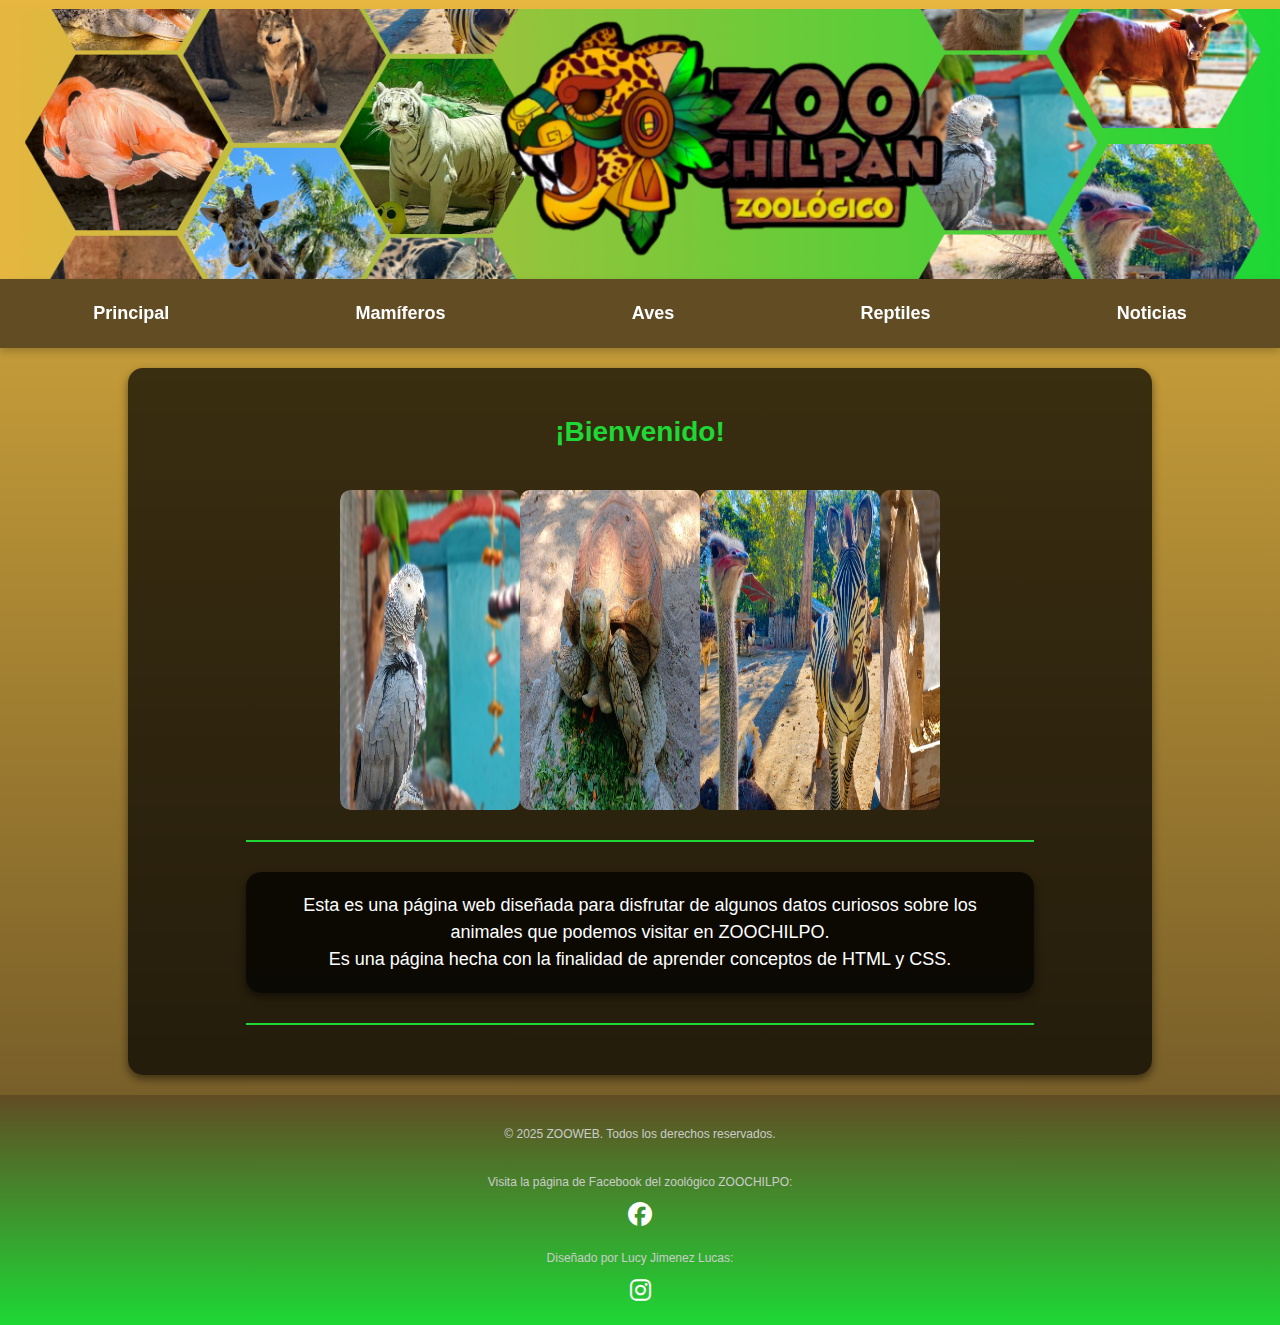
<file: index.html>
<!DOCTYPE html>
<html lang="en">
<head>
    <meta charset="UTF-8">
    <meta name="viewport" content="width=device-width, initial-scale=1.0">
    <title>Zoologico</title>
    <link rel="stylesheet" href="styles.css">
    <link rel="stylesheet" href="https://cdnjs.cloudflare.com/ajax/libs/font-awesome/6.4.2/css/all.min.css">
</head>
<body>

    <header>
        
    </header>

    <nav>
        <a href="index.html">Principal</a>
        <a href="mamiferos.html">Mamíferos</a>
        <a href="aves.html">Aves</a>
        <a href="reptiles.html">Reptiles</a>
        <a href="noticias.html">Noticias</a>
    </nav>    

    <div class="row">
        <section>
            <h2>¡Bienvenido!</h2>
            <br>
            <div class="carousel">
                <div class="carousel-images">
                    <img src="carrusel-img/loro.jpg" alt="Imagen-Loro">
                    <img src="carrusel-img/tortuga.jpg" alt="Imagen-Tortuga">
                    <img src="carrusel-img/cebra.jpg" alt="Imagen-cebra">
                    <img src="carrusel-img/cabras.jpg" alt="Imagen-cabras">
                    <img src="carrusel-img/lobo.jpg" alt="Imagen-Lobo">
                    <img src="carrusel-img/jirafa.jpg" alt="Imagen-Jirafa">
                </div>
            </div>
            <hr>
            <p>Esta es una página web diseñada para disfrutar de algunos datos curiosos sobre los animales que podemos visitar en ZOOCHILPO.<br>
            Es una página hecha con la finalidad de aprender conceptos de HTML y CSS.</p>
            <hr>
        </section>
    </div>

    <footer>
        <p>© 2025 ZOOWEB. Todos los derechos reservados.</p>
        <div class="social-icons">
            <p>Visita la página de Facebook del zoológico ZOOCHILPO:</p>
            <a href="https://www.facebook.com/zoologico.zoochilpan" target="_blank">
                <i class="fab fa-facebook"></i>
            </a>
        </div>
        
        <div class="social-icons">
            <p>Diseñado por Lucy Jimenez Lucas:</p>
            <a href="https://www.instagram.com/_lucyjimenez_/" target="_blank">
                <i class="fab fa-instagram"></i>
            </a>
        </div>
    </footer>
</body>
</html>
</file>
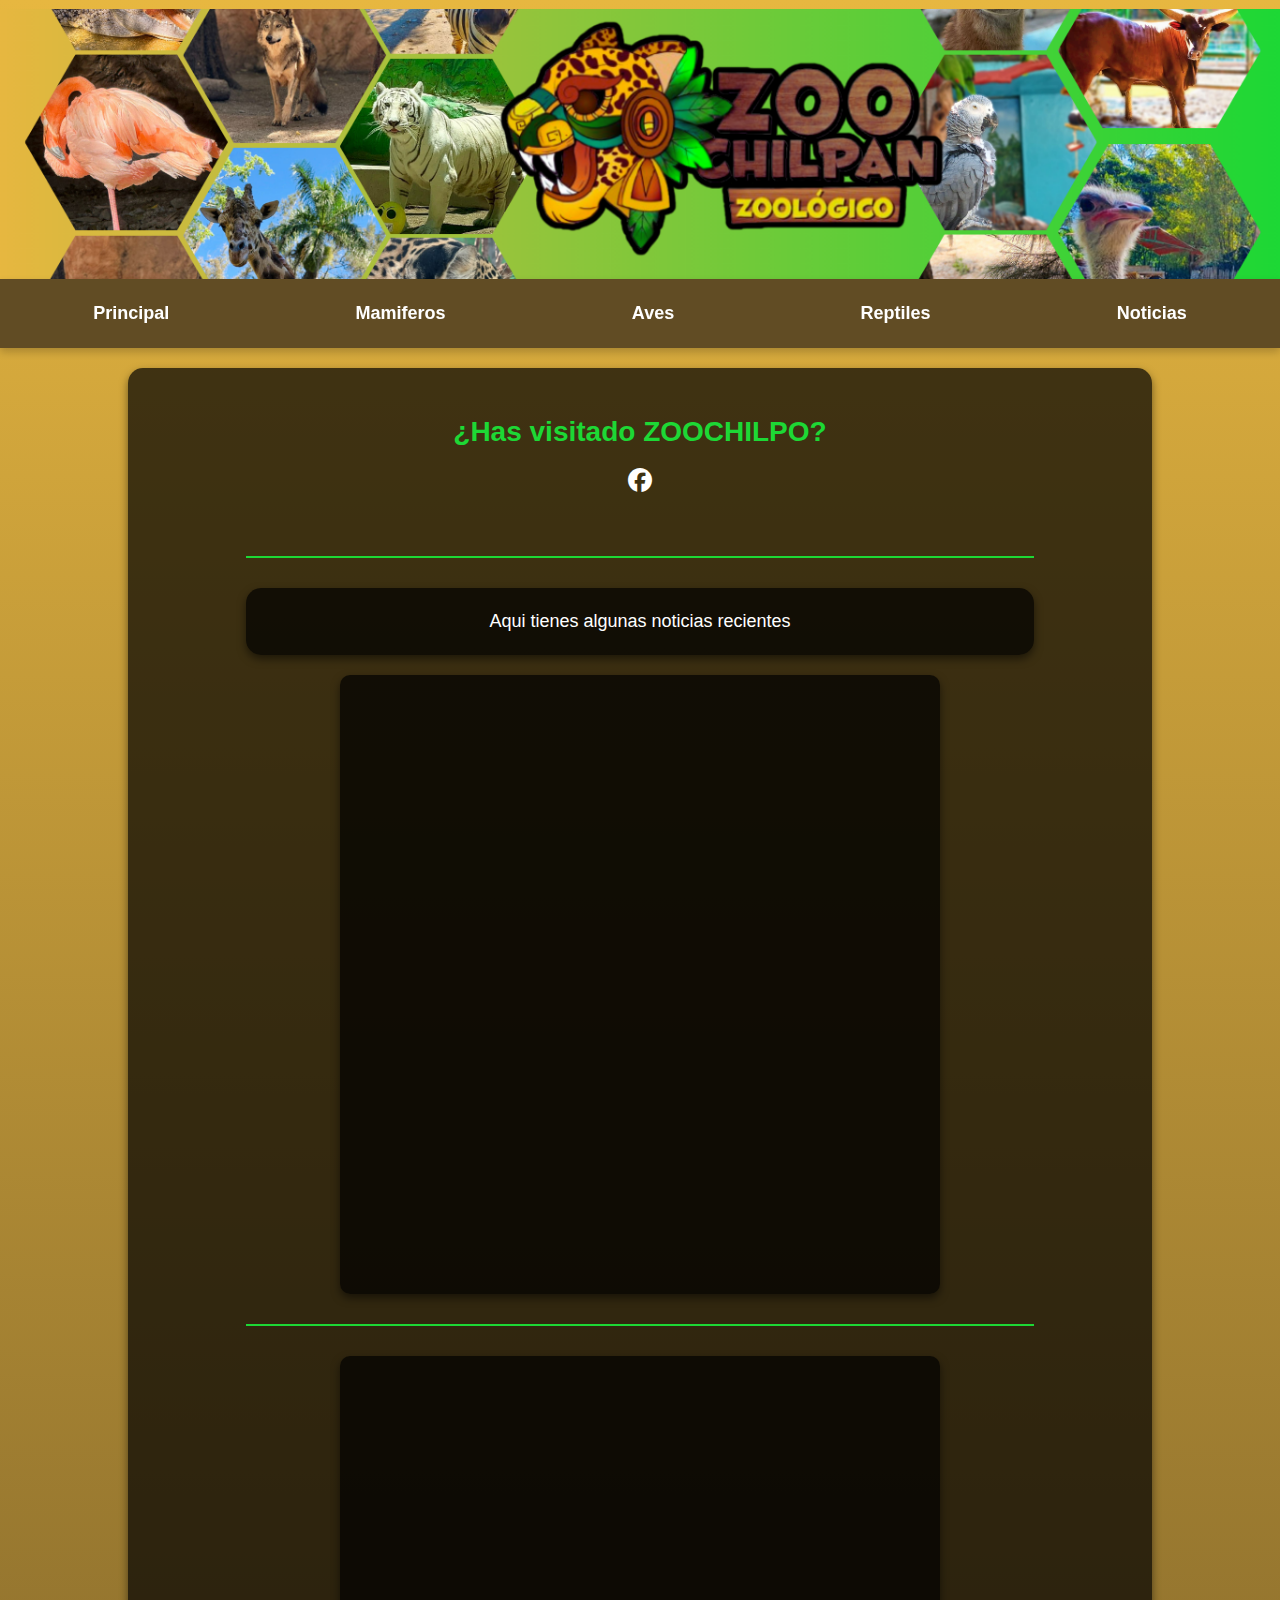
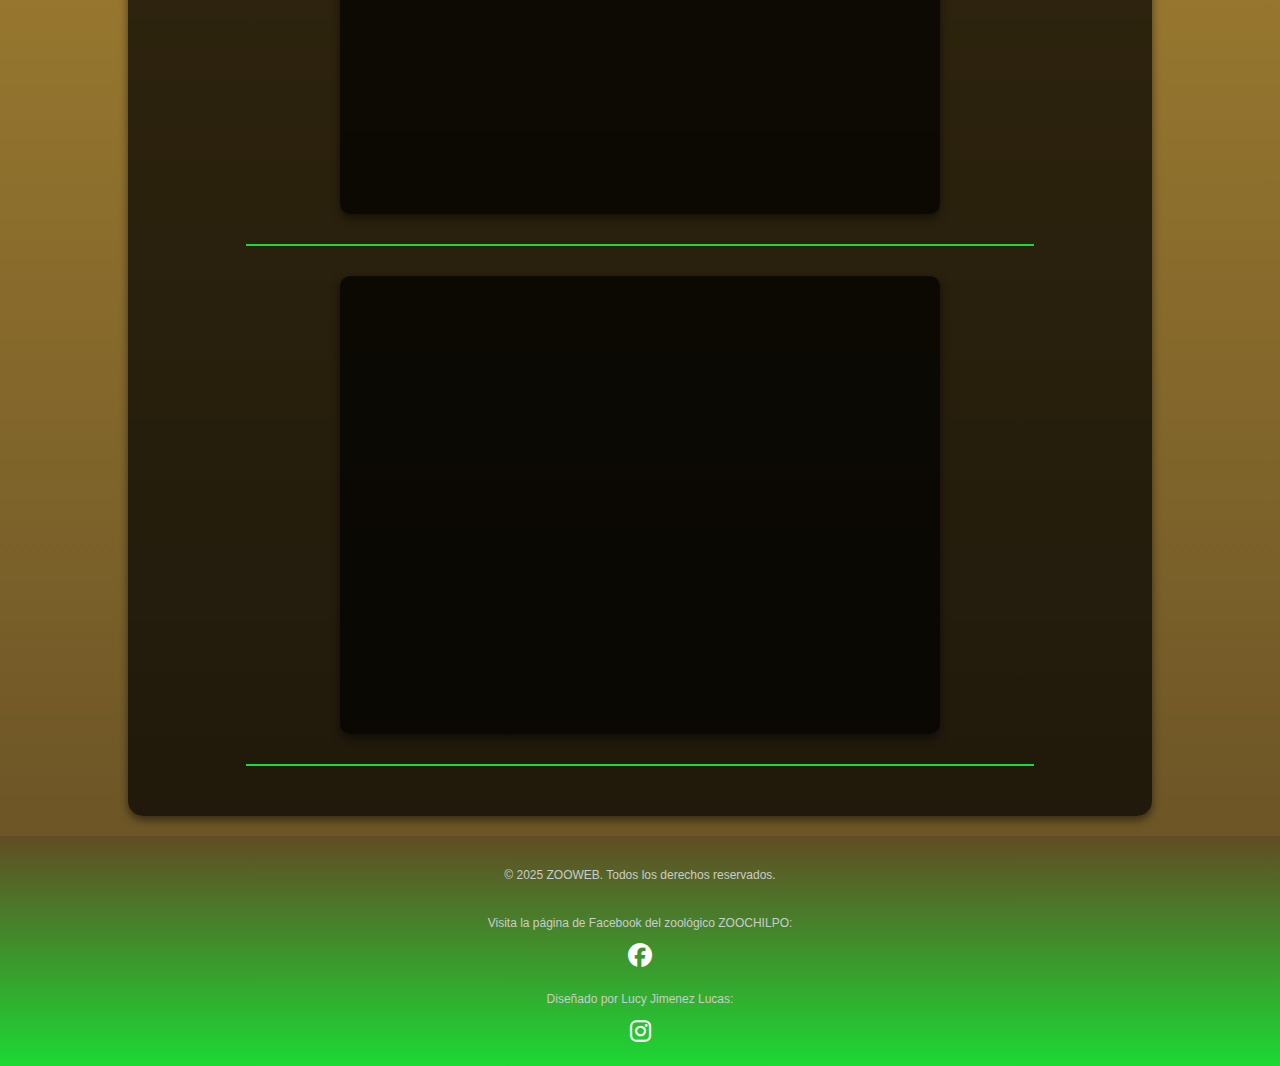
<file: noticias.html>
<!DOCTYPE html>
<html lang="en">
<head>
    <meta charset="UTF-8">
    <meta name="viewport" content="width=device-width, initial-scale=1.0">
    <title>Zoologico</title>
    <link rel="stylesheet" href="styles.css">
    <link rel="stylesheet" href="https://cdnjs.cloudflare.com/ajax/libs/font-awesome/6.4.2/css/all.min.css">
</head>
<body>

    <header>
        
    </header>

    <nav>
        <a href="index.html">Principal</a>
        <a href="mamiferos.html">Mamiferos</a>
        <a href="aves.html">Aves</a>
        <a href="reptiles.html">Reptiles</a>
        <a href="noticias.html">Noticias</a>
    </nav>

    <div class="row">
        <section>
            <h2>¿Has visitado ZOOCHILPO?</h2>
            <div class="social-icons">
                <a href="https://www.facebook.com/zoologico.zoochilpan/photos?locale=es_LA" target="_blank">
                    <i class="fab fa-facebook"></i>
                </a>
            </div>
            <br>
            <hr>
            <p>Aqui tienes algunas noticias recientes</p>
            <div class="noticia">
                <iframe src="https://www.facebook.com/plugins/video.php?height=476&href=https%3A%2F%2Fwww.facebook.com%2Fzoologico.zoochilpan%2Fvideos%2F1687767202174367%2F&show_text=true&width=267&t=0" width="267" height="591" style="border:none;overflow:hidden" scrolling="no" frameborder="0" allowfullscreen="true" allow="autoplay; clipboard-write; encrypted-media; picture-in-picture; web-share" allowFullScreen="true"></iframe>
            </div>
            <hr>
            <div class="noticia">
                <iframe src="https://www.facebook.com/plugins/video.php?height=315&href=https%3A%2F%2Fwww.facebook.com%2Fzoologico.zoochilpan%2Fvideos%2F1152689602431737%2F&show_text=true&width=560&t=0" width="560" height="430" style="border:none;overflow:hidden" scrolling="no" frameborder="0" allowfullscreen="true" allow="autoplay; clipboard-write; encrypted-media; picture-in-picture; web-share" allowFullScreen="true"></iframe>
            </div>
            <hr>
            <div class="noticia">
                <iframe src="https://www.facebook.com/plugins/video.php?height=315&href=https%3A%2F%2Fwww.facebook.com%2Fzoologico.zoochilpan%2Fvideos%2F2631507123727185%2F&show_text=true&width=560&t=0" width="560" height="430" style="border:none;overflow:hidden" scrolling="no" frameborder="0" allowfullscreen="true" allow="autoplay; clipboard-write; encrypted-media; picture-in-picture; web-share" allowFullScreen="true"></iframe>
            </div>
            <hr>
        </section>
    </div>

    <footer>
        <p>© 2025 ZOOWEB. Todos los derechos reservados.</p>
        <div class="social-icons">
            <p>Visita la página de Facebook del zoológico ZOOCHILPO:</p>
            <a href="https://www.facebook.com/zoologico.zoochilpan" target="_blank">
                <i class="fab fa-facebook"></i>
            </a>
        </div>
        
        <div class="social-icons">
            <p>Diseñado por Lucy Jimenez Lucas:</p>
            <a href="https://www.instagram.com/_lucyjimenez_/" target="_blank">
                <i class="fab fa-instagram"></i>
            </a>
        </div>
    </footer>

</body>
</html>
</file>
<file: styles.css>
*{
    box-sizing: border-box;
}

body{
    font-family: Arial, Helvetica, sans-serif;
    background: linear-gradient(to bottom, #e7b740, #614c24);
    color: #ffffff;
    text-align: center;
    margin: 0;
    padding: 0;
}
header{
    padding: 50px;
    background-image: url('img/DiseñoHeader.png');
    background-size: cover;
    background-position: center;
    background-repeat: no-repeat;
    text-align: center;
    height: 30vh;
}
nav {
    display: flex;
    align-items: center;
    justify-content: space-around;
    background-color: #614c24;
    position: sticky;
    top: 0;
    width: 100%;
    padding: 10px 0;
    box-shadow: 0px 4px 8px rgba(0, 0, 0, 0.2);
    z-index: 1000; /* Asegura que el navbar quede encima */
}

nav a {
    color: white;
    padding: 14px 20px;
    text-decoration: none;
    font-size: 18px;
    font-weight: bold;
    transition: 0.3s;
}

nav a:hover {
    background-color: #1dd835;
    border-radius: 8px;
    transform: scale(1.05);
}

/* Asegura que el contenido no quede debajo del navbar */
body {
    margin: 0;
    padding-top: 1vh; /* Ajusta según la altura del navbar */
}


section{
    width: 80%;
    margin: 20px auto;
    background-color: rgba(0, 0, 0, 0.7); /* Fondo semi-transparente */
    padding: 20px;
    border-radius: 15px;
    box-shadow: 0px 4px 8px rgba(0, 0, 0, 0.5);
    font-size: 18px;
    line-height: 1.5;
}
.noticia {
    width: 100%;
    max-width: 600px;
    margin: 20px auto;
    padding: 10px;
    background-color:rgba(0, 0, 0, 0.7); /* Fondo semi-transparente */
    border-radius: 10px;
    box-shadow: 0px 4px 8px rgba(0, 0, 0, 0.5);
    text-align: center;
}

p{
    width: 80%;
    margin: 20px auto;
    background-color: rgba(0, 0, 0, 0.7); /* Fondo semi-transparente */
    padding: 20px;
    border-radius: 15px;
    box-shadow: 0px 4px 8px rgba(0, 0, 0, 0.5);
    font-size: 18px;
    line-height: 1.5;
}

h2 {
    color: #1dd835;
    font-size: 28px;
    margin-bottom: 10px;
}

img {
    width: 80%;
    max-width: 400px;
    height: auto;
    border-radius: 10px;
    transition: transform 0.3s ease-in-out;
}

hr{
    border: 1px solid #1dd835;
    width: 80%;
    margin: 30px auto;
}

footer{
    padding: 20px;
    text-align: center;
    background: linear-gradient(to bottom, #614c24, #1dd835);
}

footer p {
    width: 100%;
    margin: 0;
    background-color: transparent; /* Quita el fondo oscuro */
    padding: 10px 0;
    border-radius: 0;
    box-shadow: none;
    font-size: 12px;
    color: #ccc;
    text-align: center;
}

.social-icons {
    margin-top: 10px;
}

.social-icons a {
    color: white;
    font-size: 24px;
    margin: 0 10px;
    text-decoration: none;
    transition: transform 0.3s ease-in-out;
}

.social-icons a:hover {
    transform: scale(2);
    color: #e7b740;
}


/* Para navegadores basados en WebKit (Chrome, Edge, Safari) */
::-webkit-scrollbar {
    width: 10px; /* Ancho de la barra */
}

::-webkit-scrollbar-track {
    background: #f0f0f0; /* Color del fondo de la barra */
}

::-webkit-scrollbar-thumb {
    background: #1dd835; /* Color verde de la barra de desplazamiento */
    border-radius: 5px; /* Bordes redondeados */
}

::-webkit-scrollbar-thumb:hover {
    background: #16a828; /* Color más oscuro al pasar el mouse */
}

/* Para Firefox */
html {
    scrollbar-color: #1dd835 #f0f0f0;
    scrollbar-width: thin; /* Opciones: auto, thin o none */
}


.carousel {
    width: 100%;
    max-width: 600px;
    overflow: hidden;
    border-radius: 10px;
    position: relative;
    margin: auto;
    display: flex;
    justify-content: center;
}

.carousel-images {
    display: flex;
    width: 500%; /* 100% por cada imagen (5 imágenes = 500%) */
    animation: slide 15s infinite; /* Ajusta la duración */
}

.carousel-images img {
    width: 30%;
    flex: 1;
}

/* Animación del carrusel */
@keyframes slide {
    
    25% { transform: translateX(-100%); }
    45% { transform: translateX(-100%); } /* Mantiene la segunda imagen */
}
</file>
